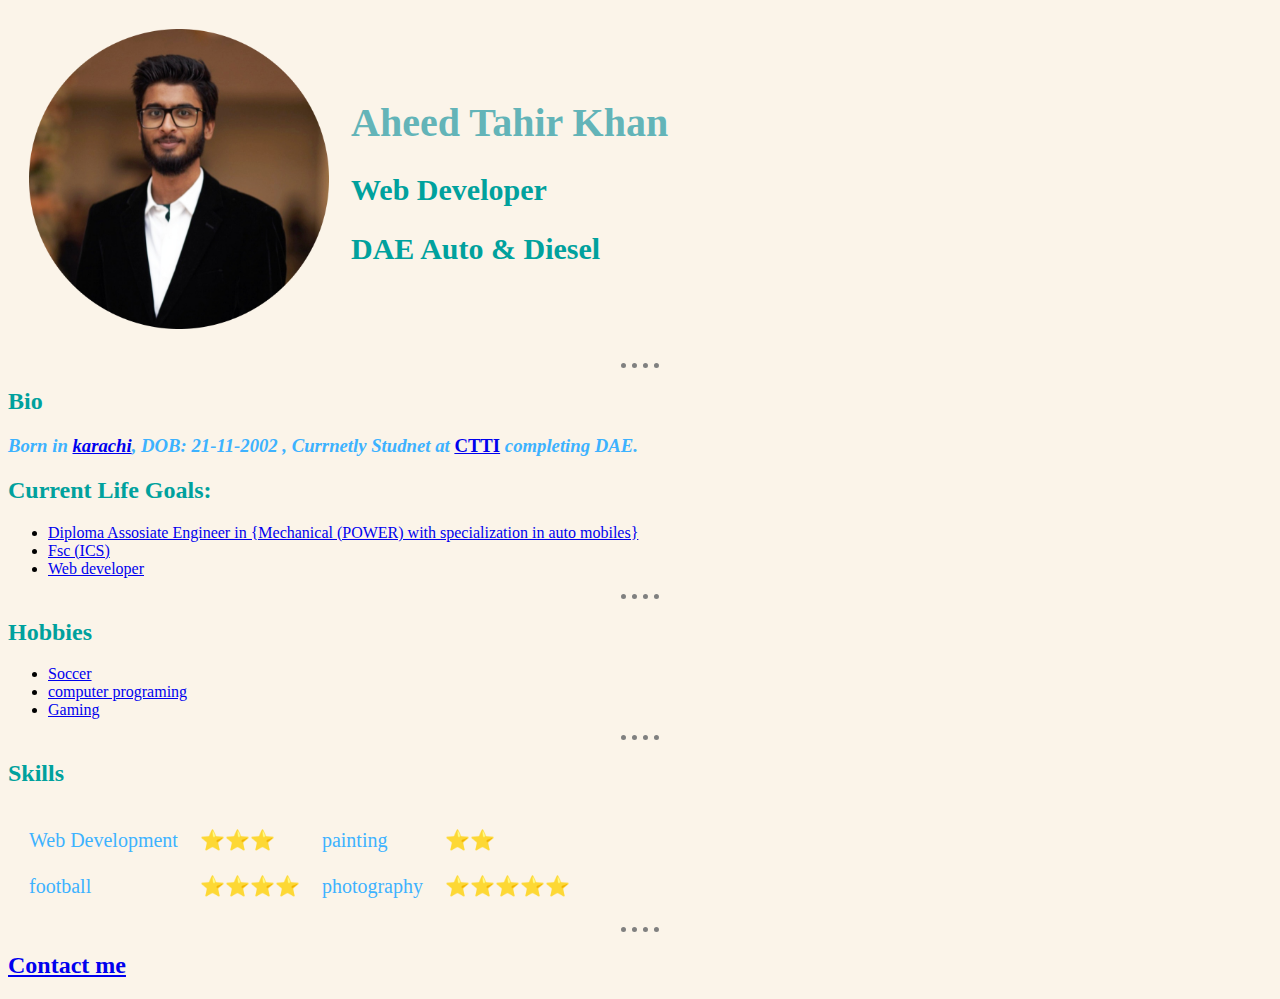
<file: index.html>
<!DOCTYPE html>
<html lang="en" dir="ltr">
  <head>
    <meta charset="utf-8">
    <title>
        ⒶⒽⒺⒺⒹ's personal website
    </title>

    <link rel="stylesheet" href="styles.css">




  </head>
  <body>
    <table cellspacing="20">
      <tr>
        <td><img src="IMG_20211108_211721_785-modified.png" alt="aheed's profile pic" width="300" height="300" /></td>
        <td><h1>Aheed Tahir Khan</h1> <h2>Web Developer</h> <h2>DAE Auto & Diesel</h1> </td>
      </tr>
    </table>




<hr>
<h2>Bio</h2>
<p>
  <h3><em>Born in <a href="https://en.wikipedia.org/wiki/Karachi" >karachi</a>, DOB: 21-11-2002 , Currnetly Studnet at</em> <strong><a href="https://www.google.com/search?channel=fs&client=ubuntu&q=ctti%20islamabad&hs=3wg&tbs=lf:1,lf_ui:2&tbm=lcl&rflfq=1&num=10&rldimm=4803368152319364242&lqi=Cg5jdHRpIGlzbGFtYWJhZEjYmdfYubeAgAhaHBAAGAAYASIOY3R0aSBpc2xhbWFiYWQqBAgCEACSAQdjb2xsZWdl&ved=2ahUKEwjDlJ7O9Jz0AhWqsaQKHYXYCloQvS56BAgbECQ&rlst=f#rlfi=hd:;si:4803368152319364242,l,Cg5jdHRpIGlzbGFtYWJhZEjYmdfYubeAgAhaHBAAGAAYASIOY3R0aSBpc2xhbWFiYWQqBAgCEACSAQdjb2xsZWdl;mv:[[33.628845399999996,73.0127957],[33.6249512,73.010689]];tbs:lrf:!1m4!1u2!2m2!2m1!1e1!2m1!1e2!3sIAE,lf:1,lf_ui:2"> CTTI</a> </strong> <em>completing DAE.</em></h3>
<strong><h2>Current Life Goals:</h2></strong>
<ul>
<li><a href="https://ctti.edu.pk/auto-diesel-technology/">Diploma Assosiate Engineer in {Mechanical (POWER) with specialization in auto mobiles}</a></li>
<li> <a href="https://www.eduvision.edu.pk/counseling/index.php?qa=27281&qa_1=what-are-the-subjects-in-fsc-and-ics">Fsc (ICS)</a></li>
<li><a href="https://en.wikipedia.org/wiki/Web_developer">Web developer</a></li>
</ul>
</p>
<hr>


<h2>Hobbies</h2>
<ul><li><a href="https://en.wikipedia.org/wiki/Association_football" >Soccer</a></li>
  <li> <a href="https://en.wikipedia.org/wiki/Computer_programming">computer programing</a></li>
<li> <a href="https://en.wikipedia.org/wiki/Video_game">Gaming</a></li>
</ul>
<hr>

<h2>Skills</h2>
<table cellspacing="20" >

    <tr>
     <td>Web Development</td> <td>⭐️⭐️⭐️</td>  <td>painting</td> <td>⭐️⭐️</td>
    </tr>
    <tr>
      <td>football</td>   <td>⭐️⭐️⭐️⭐️</td> <td>photography</td> <td>⭐️⭐️⭐️⭐️⭐️</td>
    </tr>
</table>
<hr>

<h2><a href="contact-me.html">Contact me</a><h2>


  </body>
</html>
</file>
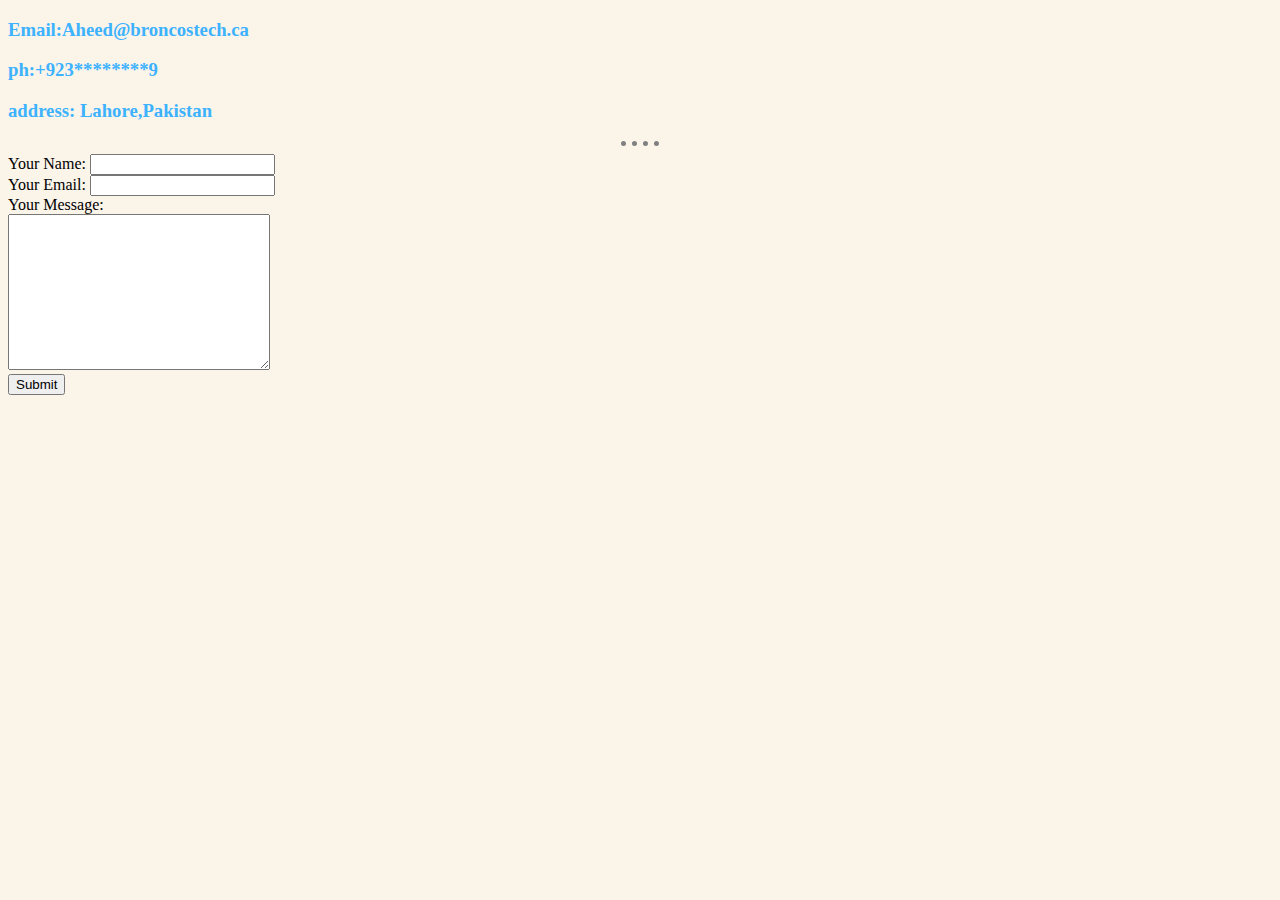
<file: contact-me.html>
<!DOCTYPE html>
<html lang="en" dir="ltr">
  <head>
    <meta charset="utf-8">

    <title>contact-me</title>
    <link rel="stylesheet" href="styles.css">

  </head>


  <body>
    
    <h3>  <p>Email:Aheed@broncostech.ca</p>
      <p>ph:+923********9</p>
      <p>address: Lahore,Pakistan</p>
</h3>
<hr>


<form class="" action="mailto: aheed@broncostech.ca" method="post">

  <label>Your Name:</label>
  <input type="text" name="yourname" value="">
  <br>
  <label>Your Email:</label>
  <input type="email" name="youreamil" value=""><br>
  <label>Your Message:</label><br>
<textarea name="Message" rows="10" cols="30"></textarea>
<br>
<input type="submit" >
</form>


  </body>
</html>
</file>
<file: styles.css>
body {
          background-color: #FBF4E9;
}

hr{
  border-style: none;
  border-top: dotted;
   border-color: gray;
   border-width:5px;
  width: 3%;
}

h1{
  color:#63B4B8;
}

h2{
      color: #00A19D;
}
h3{
      color: #3DB2FF;
}
table {
  font-size: 20px;
  color: #3DB2FF;
}
</file>
